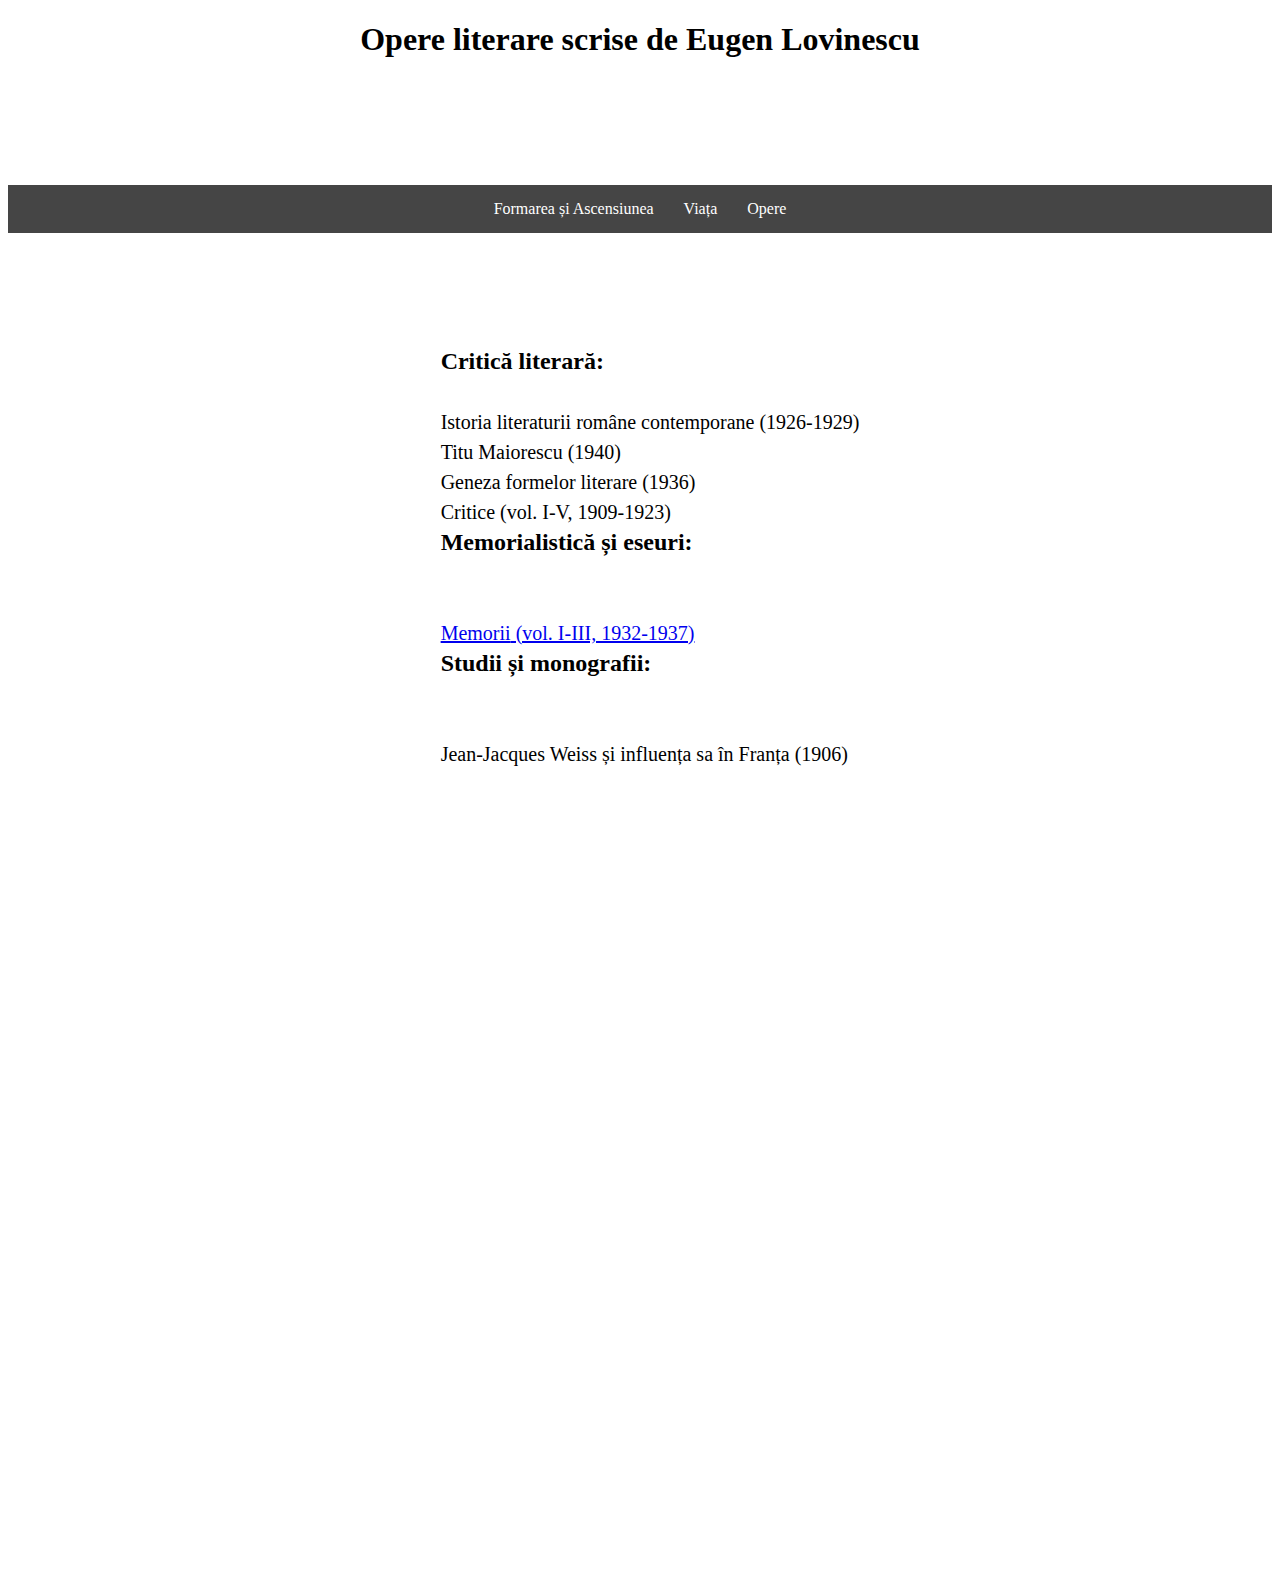
<file: etc/op.html>
<!DOCTYPE html>
<html>

<head>
  <title>Opere</title>
  <meta charset="UTF-8">
  <meta http-equiv="X-UA-Compatible" content="IE=edge">
  <meta name="viewport" content="width=device-width, initial-scale=1.0">
  <link rel="stylesheet" href="style2.css">
  <link rel="icon" type="x-icon" href="https://upload.wikimedia.org/wikipedia/commons/2/2a/Eugen_Lovinescu.jpg">
</head>

<body>
  <h1 class="tit">
    Opere literare scrise de Eugen Lovinescu
  </h1>
  <nav class="navbar">
    <ul>
      <li><a href="copi.html">Formarea și Ascensiunea</a></li>
      <li><a href="via.html">Viața</a></li>
      <li><a href="op.html">Opere</a></li>
    </ul>
  </nav>
  <main>
    <p class="text1">
      <br><strong><span class="line"><span class="titt">Critică literară:</span></strong>
      <br>
      <br>
      <span class="line"> Istoria literaturii </span>române contemporane (1926-1929)
      <br> <span class="line">Titu</span> Maiorescu (1940)
      <br> <span class="line">Geneza </span>formelor literare (1936)
      <br> <span class="line">Critice </span>(vol. I-V, 1909-1923)
      <br><strong><span class="line"><span class="titt"> Memorialistică și eseuri:</span></strong>
      <br>
      <br>
      <br> <a href="https://www.youtube.com/watch?v=gnQA09K6TP4"><span class="line">Memorii</span> (vol. I-III,
        1932-1937)</a>
      <br><strong><span class="line"><span class="titt">Studii și monografii:</span></strong>
      <br>
      <br>
      <br> <span class="line">Jean-Jacques Weiss</span> și influența sa în Franța (1906)
    </p>
  </main>
</body>
</file>
<file: etc/style2.css>
.tit {
  justify-content: center;
  text-align: center;
  margin-bottom: 10%;
}

.titt {
  justify-content: center;
  text-align: center;
  margin-bottom: 10%;
  font-size: 24px;
}

.high {
  height: 400px;
  margin-right: 12%;
}

.cen {
  display: grid;
  max-width: 1200px;
  margin: 0 auto;
  margin-bottom: 800px;
  grid-gap: 10%;
  grid-template-columns: repeat(auto-fit, minmax(300px, 1fr));
}

.line {
  margin-left: 20px;
}

.text1 {
  font-size: 20px;
  line-height: 30px;
  text-align: justify;
}

.navbar {
  width: 100%;
}

.navbar ul {
  list-style-type: none;
  background-color: hsl(0, 0%, 27%);
  padding: 0;
  margin: 0;
  display: flex;
  justify-content: center;
}

.navbar li {
  margin: 0;
}

.navbar a {
  color: white;
  text-decoration: none;
  padding: 15px;
  display: block;
  text-align: center;
}

div {
  display: block;
}

.navbar a:hover {
  background-color: hsl(0, 0%, 15%);
}

main {
  margin-top: 5%;
  display: flex;
  justify-content: center;
  margin-bottom: 800px;
}

@media only screen and (min-width: 1420px) {
  .navbar {
    background-color: hsl(0, 0%, 29%);
    padding: 0;
    margin: 0;
    display: flex;
    justify-content: center;
  }

  .poz {
    height: 700px;
    margin-left: -80%;
  }

  .navbar ul {
    list-style-type: none;
    display: flex;
    flex-wrap: nowrap;
    padding: 0;
    margin: 0;
    overflow: hidden;
  }

  .navbar li {
    flex: mone;
  }

  .navbar a {
    color: white;
    text-decoration: none;
    padding: 15px;
    margin-right: 40px;
    display: block;
    cursor: pointer;
    text-align: center;
    transition: opacity 0.15s;
  }

  .navbar a:hover {
    opacity: 0.4;
    background-color: hsl(0, 0%, 0%);
  }

  .navbar {
    margin-bottom: 10%;
  }
}

@media only screen and (max-width: 490px) {
  .navbar {
    width: 180%;
  }

  .poz {
    text-align: center;
    justify-content: center;
    align-items: center;
    height: 500px;
    margin-left: 20%;
  }

  .text1 {
    margin-left: 20%;
    width: 120%;
  }

  .tit {
    text-align: center;
    margin-left: 30%;
    width: 120%;
  }
}
</file>
